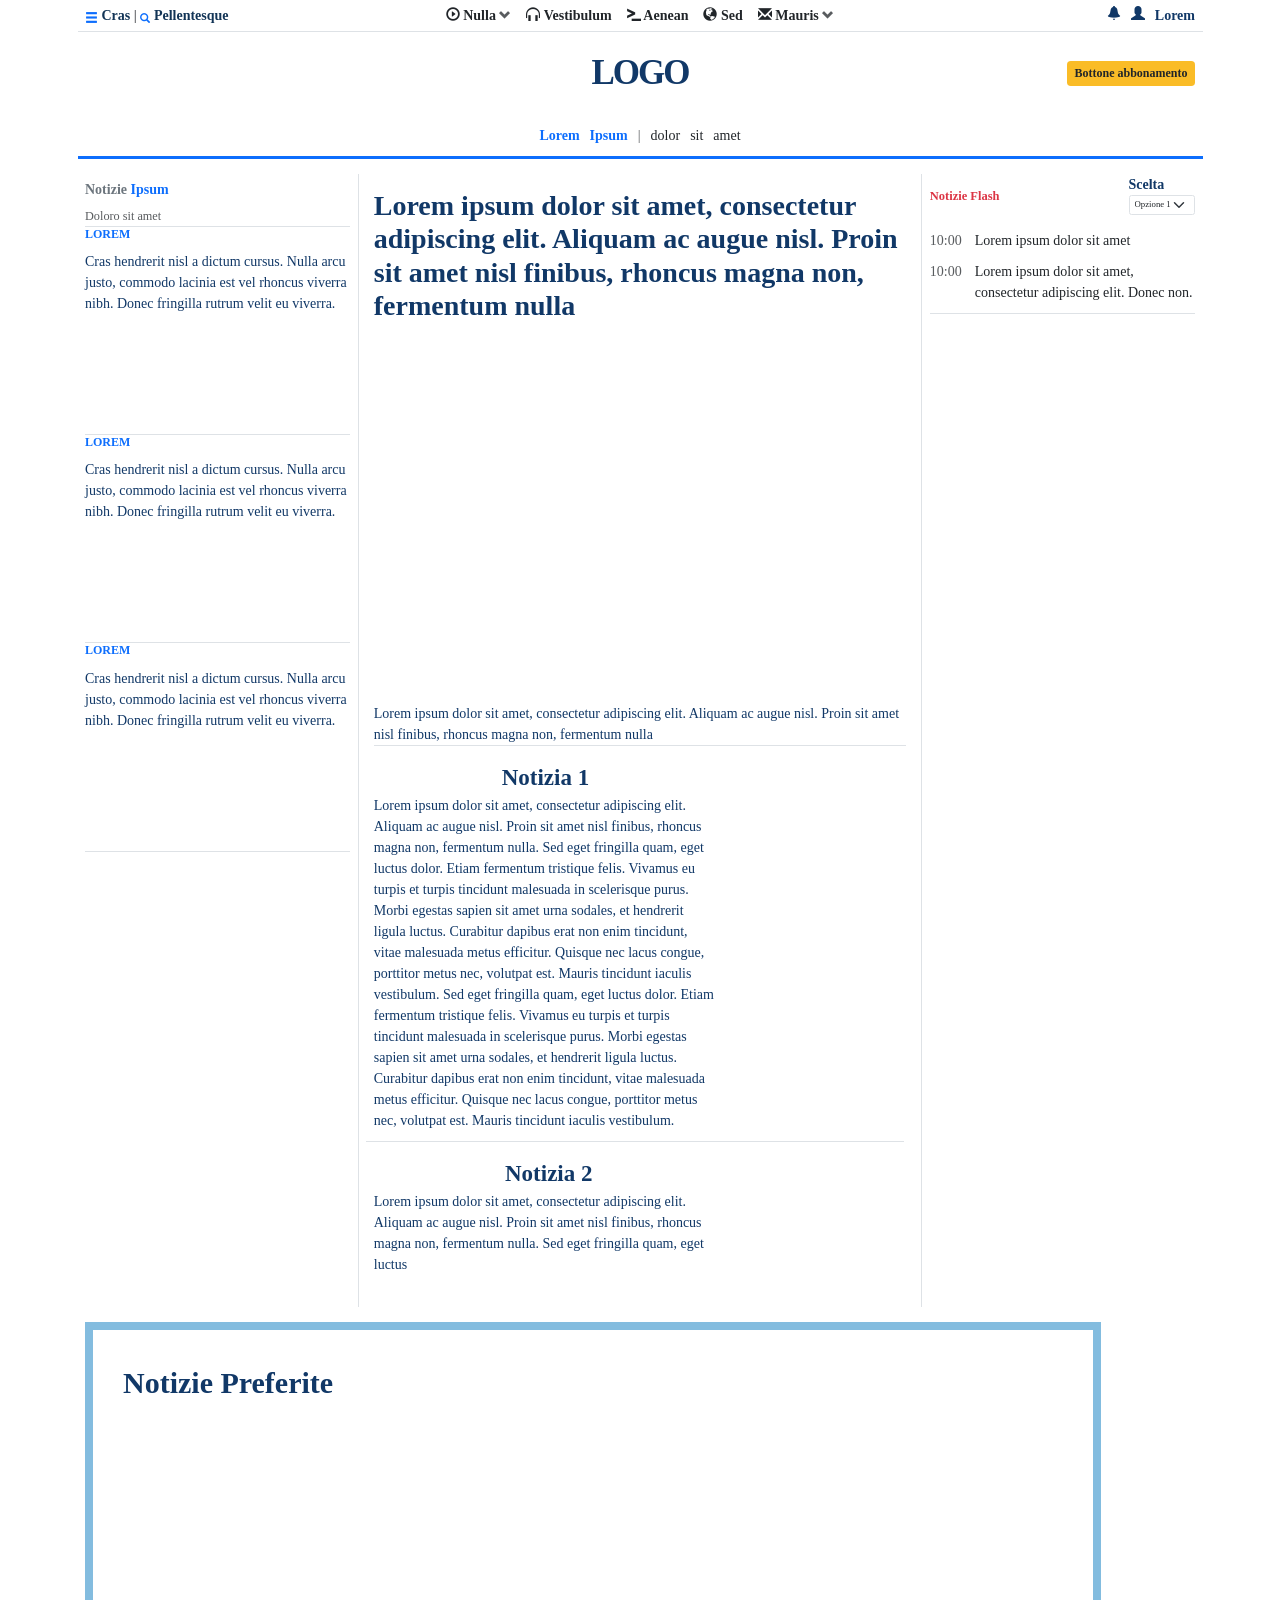
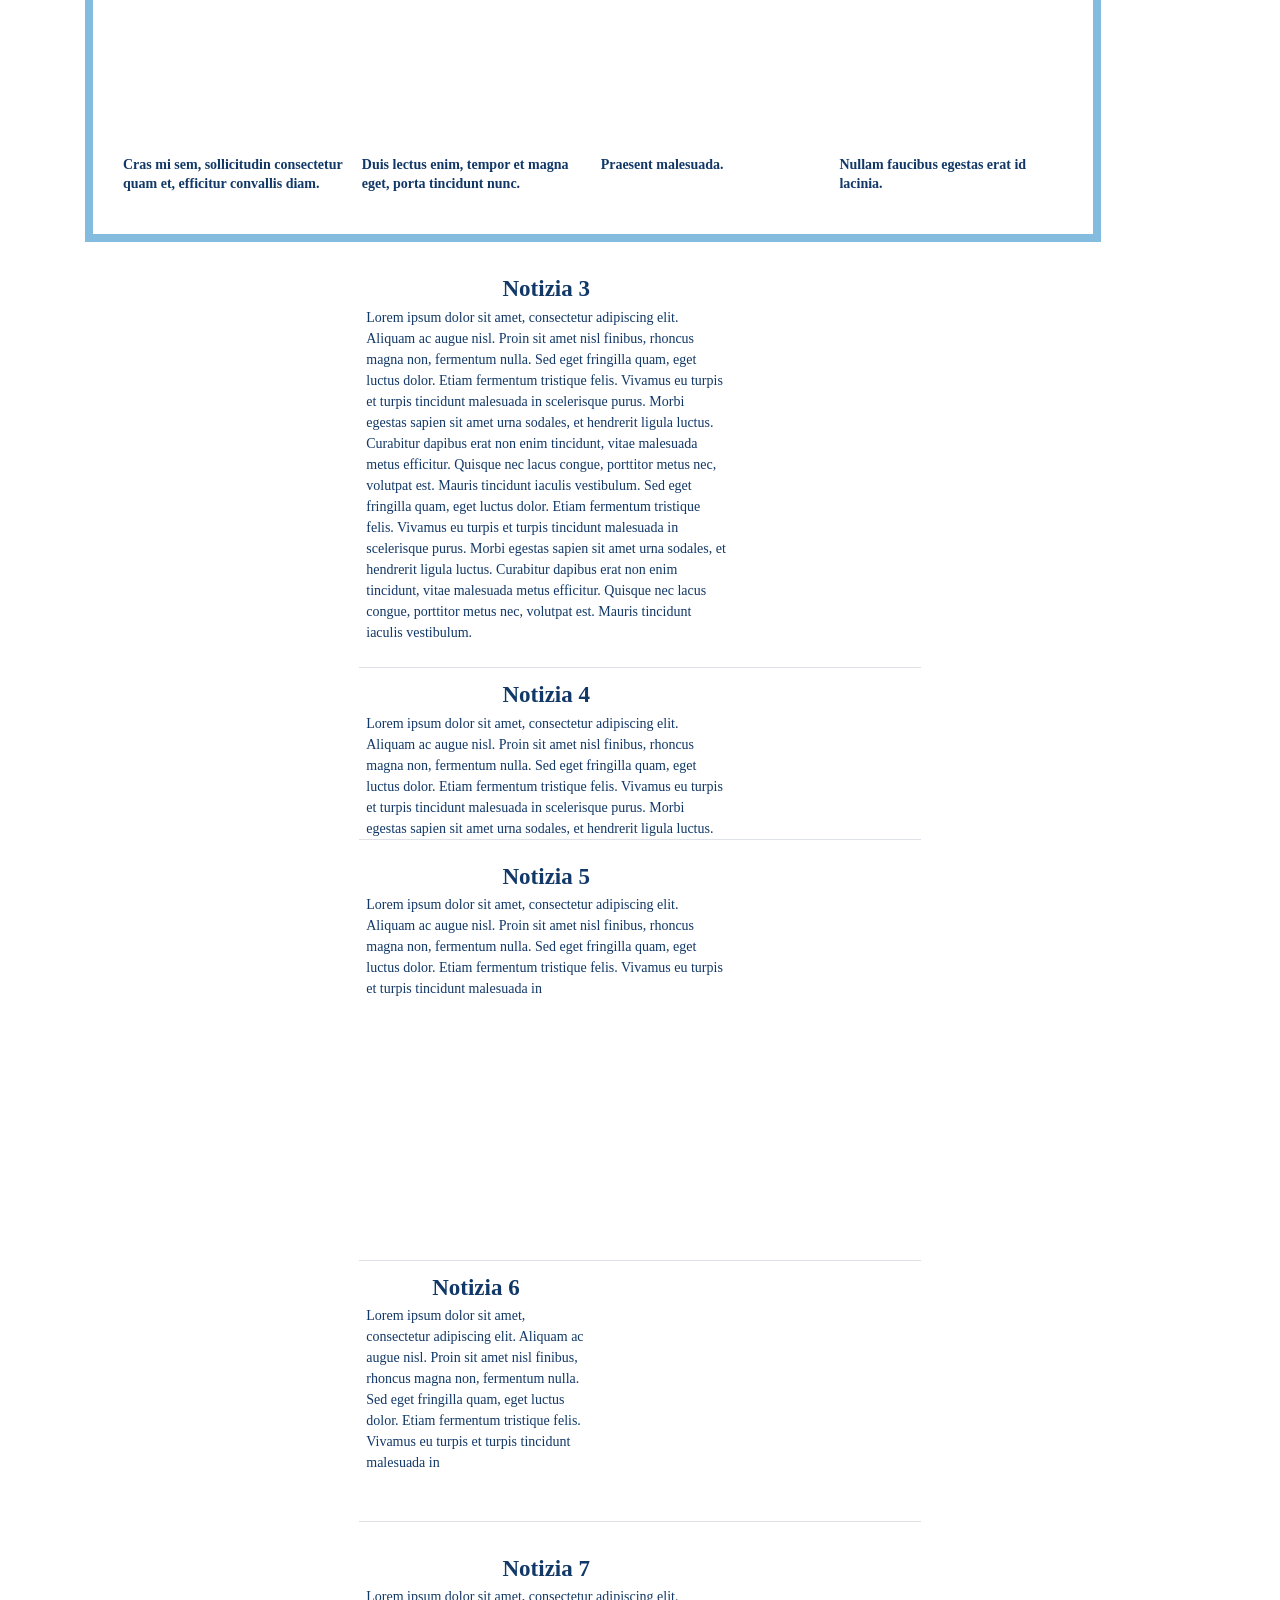
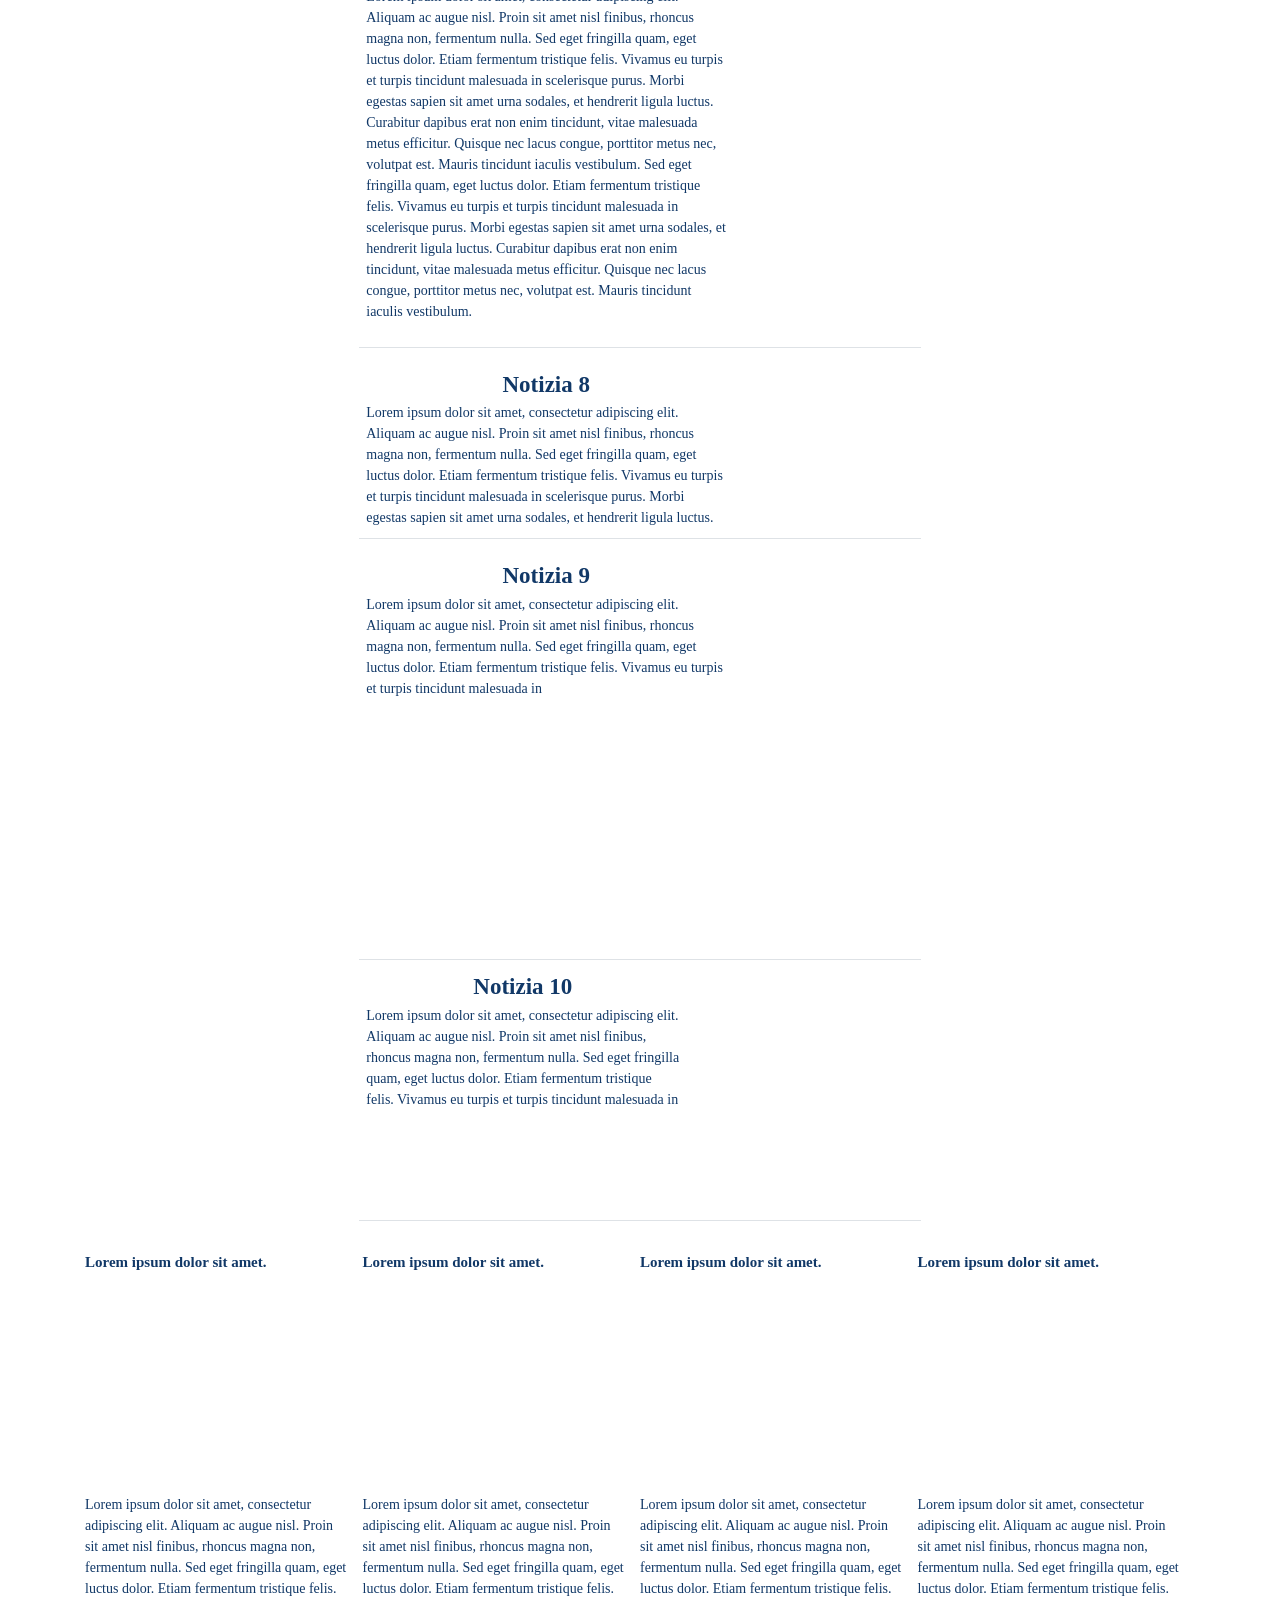
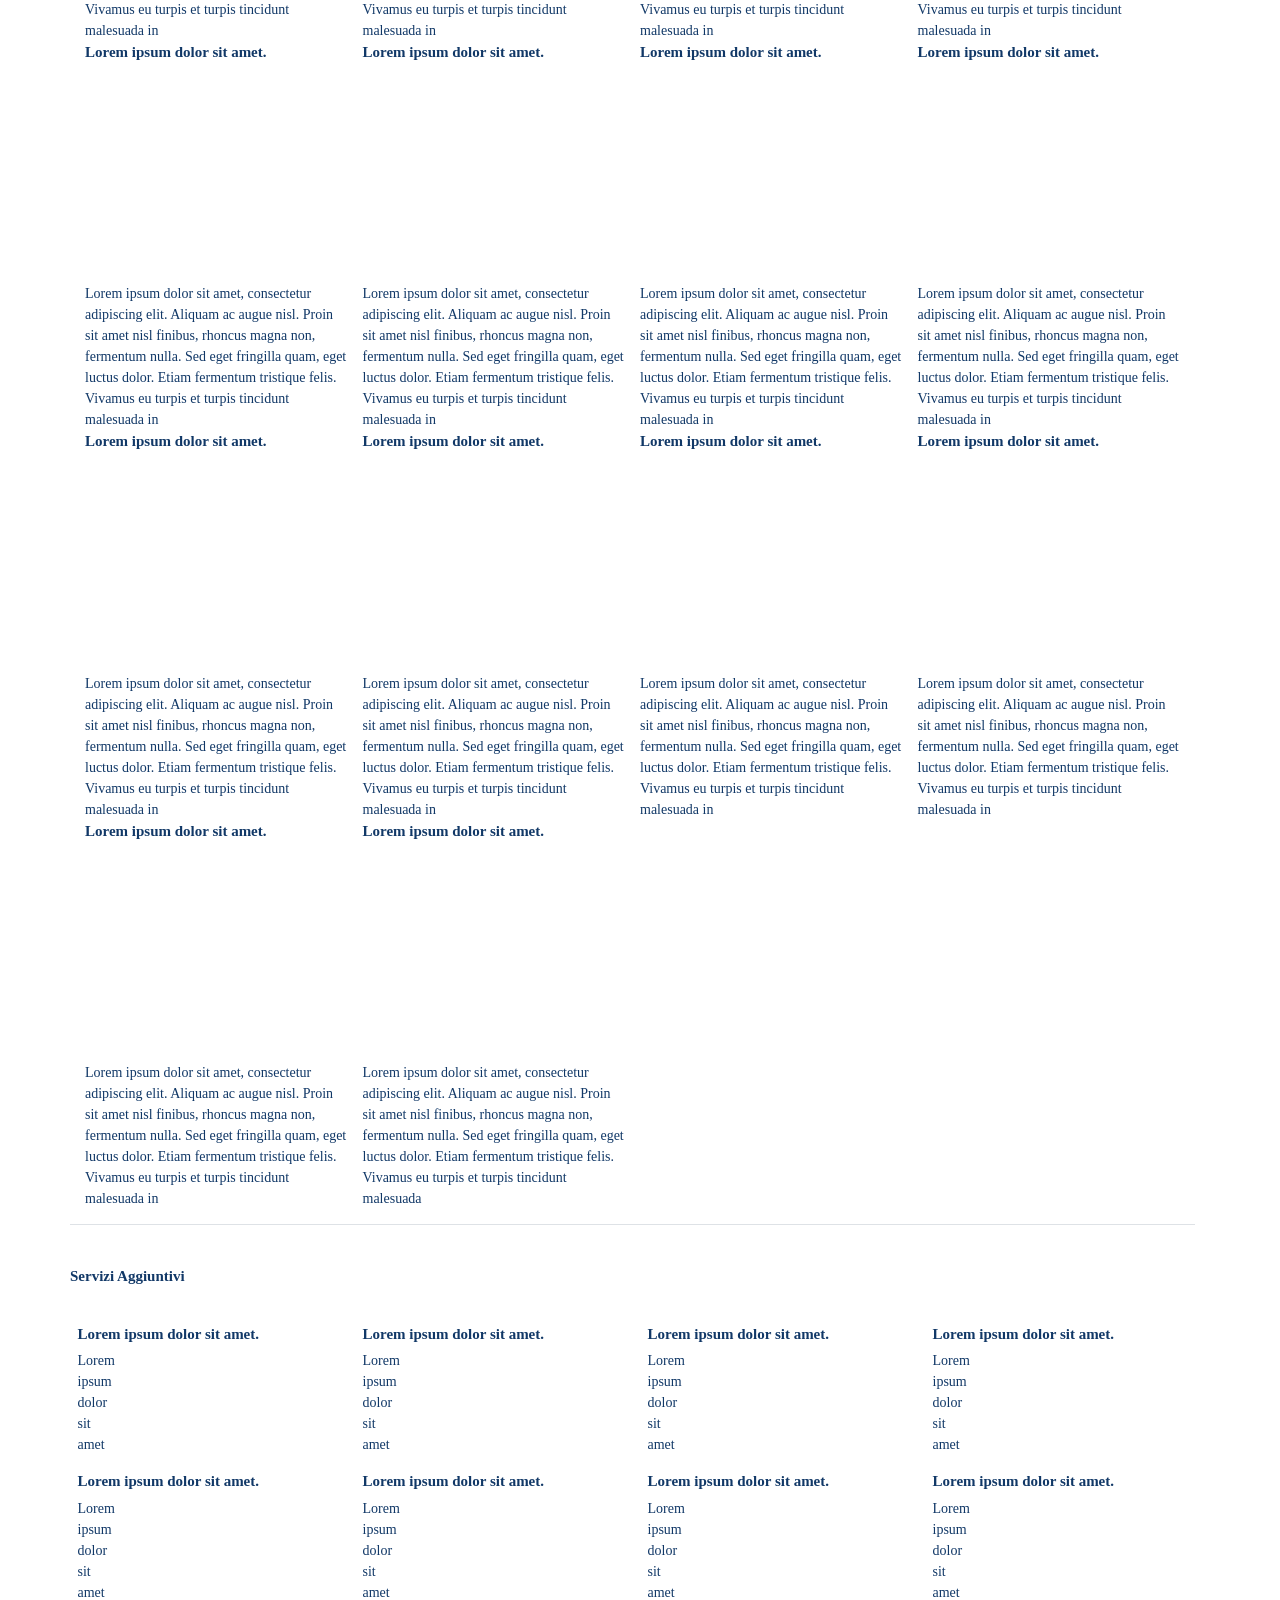
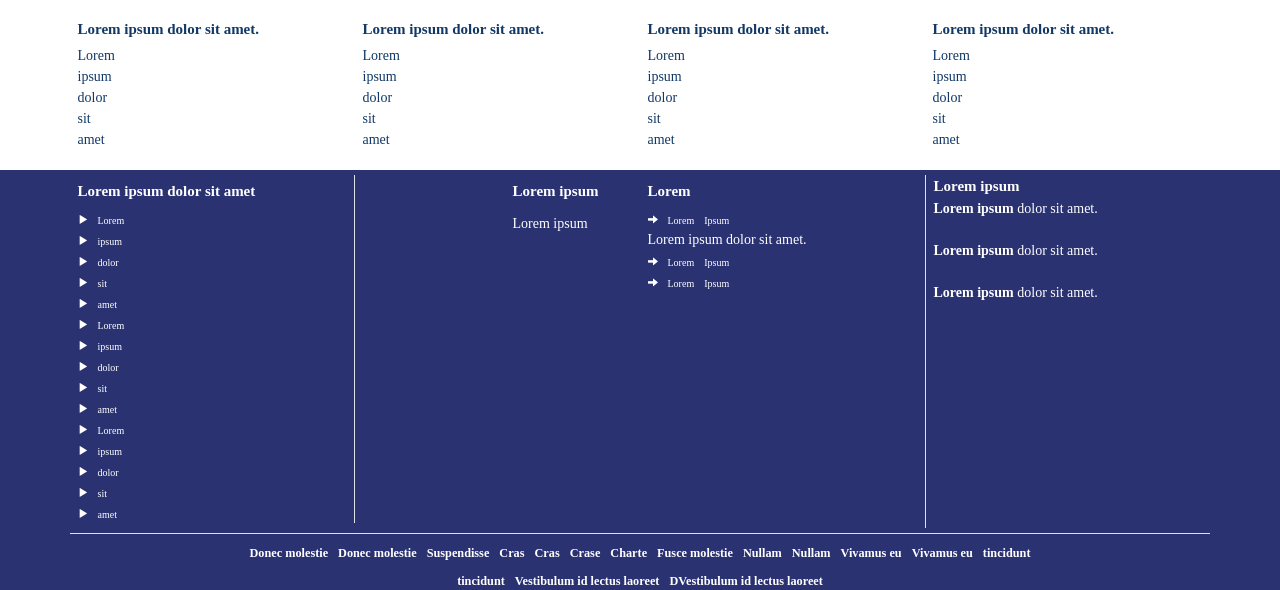
<file: index.html>
<!DOCTYPE html>
<html lang="en">

<head>
    <meta charset="utf-8">
    <meta name="viewport" content="width=device-width, initial-scale=1">
    <title>Header stile Figaro</title>

    <!-- Bootstrap 3  (include utility e Glyphicons) -->
    <link rel="stylesheet" href="css/bootstrap.css">
    <!-- Bootstrap 5 (sovrascrivi bootstrap 3, lasciato soprattutto per le glyphicons) + CSS mio -->
    <link href="https://cdn.jsdelivr.net/npm/bootstrap@5.3.2/dist/css/bootstrap.min.css" rel="stylesheet">
    <link rel="stylesheet" href="css/style.css">

</head>

<body>
    <div class="container">


        <div id="top-menu" class="container-fluid border-bottom py-2 bg-white">
            <div class="row align-items-center">
                <div class="col-12 col-md-3 nav-item-text">
                    <span class="text-decoration-none nav-link-custom">
                        <!-- text-decoration-none: rimuove sottolineatura link -->
                        <i class="glyphicon glyphicon-menu-hamburger fs-5 text-primary align-middle"></i>
                        <!-- fs-5: dimensione icona
                     text-primary: colore principale -->
                        Cras
                    </span>

                    <span class="text-muted">|</span>
                    <!-- text-muted: colore grigio -->

                    <a href="#" class="text-decoration-none nav-link-custom">
                        <i class="glyphicon glyphicon-search fs-6 text-primary align-middle"></i>
                        Pellentesque
                    </a>
                </div>
                <!-- parte centrale del menù -->
                <div class="col-md-6 d-none d-md-flex justify-content-center gap-4 nav-item-text">
                    <!-- col-md-6: metà larghezza da tablet in su
                 d-none: nascosto su mobile
                 d-md-flex: visibile come flex
                 gap-4: spaziatura tra elementi -->

                    <a href="#" class="text-decoration-none text-dark">
                        <i class="glyphicon glyphicon-play-circle"></i>
                        Nulla
                        <i class="glyphicon glyphicon-chevron-down small text-muted"></i>
                    </a>

                    <a href="#" class="text-decoration-none text-dark">
                        <i class="glyphicon glyphicon-headphones"></i>
                        Vestibulum
                    </a>

                    <a href="#" class="text-decoration-none text-dark">
                        <i class="glyphicon glyphicon-console"></i>
                        Aenean
                    </a>

                    <a href="#" class="text-decoration-none text-dark">
                        <i class="glyphicon glyphicon-globe"></i>
                        Sed
                    </a>

                    <a href="#" class="text-decoration-none text-dark">
                        <i class="glyphicon glyphicon-envelope"></i>
                        Mauris
                        <i class="glyphicon glyphicon-chevron-down small text-muted"></i>
                    </a>
                </div>
                <!-- parte destra del menù -->
                <div class="col-12 col-md-3 d-flex justify-content-end gap-3 nav-item-text ">
                    <!-- gap-3: spazio tra elementi -->
                    <i class="glyphicon glyphicon-bell"></i>
                    <i class="glyphicon glyphicon-user"></i>
                    Lorem
                </div>
            </div>
        </div>
        <!-- qui c'è il titolo del giornale-->
        <div class="container-fluid py-4">
            <!-- container-fluid: larghezza piena
         py-4: padding verticale -->
            <div class="row align-items-center">
                <!-- allineamento verticale -->
                <div class="col-md-3 d-none d-md-block"></div>
                <!-- spazio vuoto per centrare il logo su desktop, d-md-block: visibile da tablet -->

                <div class="col-12 col-md-6 text-center figaro-logo">
                    LOGO
                </div>
                <div class="col-12 col-md-3 text-center text-md-end ">
                    <button class="btn btn-subscribe text-start">
                        <span class="d-block fw-bold text-dark">
                            Bottone abbonamento
                        </span>
                    </button>
                </div>
            </div>
        </div>
        <!--scritte sotto il titolo-->
        <div class="container-fluid border-bottom border-3 border-primary py-3 text-center">
            <!-- container-fluid: larghezza piena, border-3: spessore bordo,border-primary: colore bordo-->
            <div class="d-flex flex-wrap justify-content-center gap-3 bottom-nav-container">
                <!-- flex-wrap: permette di andare a capo, gap-3: spaziatura -->
                <a href="#" class="text-decoration-none fw-bold text-primary">Lorem</a>
                <a href="#" class="text-decoration-none fw-bold text-primary">Ipsum</a>
                <span class="text-muted">|</span>
                <a href="#" class="text-decoration-none text-dark">dolor</a>
                <a href="#" class="text-decoration-none text-dark">sit</a>
                <a href="#" class="text-decoration-none text-dark">amet</a>
            </div>
        </div>

        <div class="container my-4">
            <!-- container: centra il contenuto e imposta larghezza responsive | my-4: margine verticale (top/bottom) -->
            <div class="row">
                <div class="col-12 col-lg-6 order-1 order-lg-2 p-4">
                    <div class="articolo-centrale border-bottom ">
                        <h2 class="article-title">
                            Lorem ipsum dolor sit amet, consectetur adipiscing elit. Aliquam ac augue nisl. Proin sit
                            amet nisl finibus, rhoncus magna non, fermentum nulla
                        </h2>
                        <div class="image-placeholder-main my-4 placeholder-800x350">
                            <!-- bg-secondary: sfondo grigio -->
                        </div>
                        <span class="descrizione-main">
                            Lorem ipsum dolor sit amet, consectetur adipiscing elit. Aliquam ac augue nisl. Proin sit
                            amet nisl finibus, rhoncus magna non, fermentum nulla
                        </span>
                    </div>
                    <div class="articolo-centrale-2 border-bottom row my-4 me-1">
                        <div class="container-text col-12 col-md-8">

                            <div class="article-title-smaller">
                                Notizia 1
                            </div>
                            <div class="descrizione-secondaria">
                                Lorem ipsum dolor sit amet, consectetur adipiscing elit. Aliquam ac augue nisl. Proin
                                sit
                                amet nisl finibus, rhoncus magna non, fermentum nulla. Sed eget fringilla quam, eget
                                luctus
                                dolor. Etiam fermentum tristique felis. Vivamus eu turpis et turpis tincidunt malesuada
                                in
                                scelerisque purus. Morbi egestas sapien sit amet urna sodales, et hendrerit ligula
                                luctus.
                                Curabitur dapibus erat non enim tincidunt, vitae malesuada metus efficitur. Quisque nec
                                lacus congue, porttitor metus nec, volutpat est. Mauris tincidunt iaculis vestibulum.
                                Sed eget fringilla quam, eget luctus dolor. Etiam fermentum tristique felis. Vivamus eu
                                turpis et turpis tincidunt malesuada in scelerisque purus. Morbi egestas sapien sit amet
                                urna sodales, et hendrerit ligula luctus. Curabitur dapibus erat non enim tincidunt,
                                vitae
                                malesuada metus efficitur. Quisque nec lacus congue, porttitor metus nec, volutpat est.
                                Mauris tincidunt iaculis vestibulum.

                            </div>
                        </div>

                        <div class="image-placeholder-main col-12 col-md-4 my-4 placeholder-200x350">
                            <!-- bg-secondary: sfondo grigio -->
                        </div>
                    </div>
                    <div class="articolo-centrale  my-4 row">
                        <div class="container-text col-12 col-md-8 col-lg-8">

                            <div class="article-title-smaller">
                                Notizia 2
                            </div>
                            <div class="descrizione-secondaria">
                                Lorem ipsum dolor sit amet, consectetur adipiscing elit. Aliquam ac augue nisl. Proin
                                sit
                                amet nisl finibus, rhoncus magna non, fermentum nulla. Sed eget fringilla quam, eget
                                luctus

                            </div>
                        </div>


                        <div class="image-placeholder-sub my-3 col-12 col-md-4 col-lg-4 placeholder-400x100">
                        </div>

                    </div>
                </div>

                <div class="col-12 col-lg-3 border-lg-end col-md-12 order-2 order-lg-1 articolo-sinistra">
                    <!-- order: serve per ordinarli -->
                    <div class="card-body d-flex align-items-center justify-content-between border-bottom">
                        <div>
                            <span class="fw-bold d-block text-secondary my-2">

                                Notizie <span class="text-primary">Ipsum</span>
                            </span>
                            <span class="text-muted small">
                                Doloro sit amet
                            </span>
                        </div>
                    </div>
                    <div class="immagine_1 border-bottom">
                        <h6 class="section-title">Lorem</h6>
                        <div class="descrizione-secondaria">Cras hendrerit nisl a dictum cursus. Nulla arcu justo,
                            commodo
                            lacinia est vel rhoncus viverra nibh. Donec fringilla rutrum velit eu viverra.
                        </div>
                        <div class="image-placeholder-sub my-3 placeholder-260x100 align-items-center ">
                            <!-- + image-placeholder-sub (dimensione definita in css) -->
                        </div>
                    </div>
                    <div class="immagine_2 border-bottom">
                        <h6 class="section-title">Lorem</h6>
                        <div class="descrizione-secondaria">Cras hendrerit nisl a dictum cursus. Nulla arcu justo,
                            commodo
                            lacinia est vel rhoncus viverra nibh. Donec fringilla rutrum velit eu viverra.
                        </div>
                        <div class=" image-placeholder-sub my-3 placeholder-260x100">
                        </div>
                    </div>
                    <div class="immagine_3 border-bottom">
                        <h6 class="section-title">Lorem</h6>
                        <div>
                            <div class="descrizione-secondaria">Cras hendrerit nisl a dictum cursus. Nulla arcu justo,
                                commodo
                                lacinia est vel rhoncus viverra nibh. Donec fringilla rutrum velit eu viverra.
                            </div>
                            <div class=" image-placeholder-sub my-3 placeholder-260x100">
                            </div>
                        </div>
                    </div>
                </div>

                <div class="col-12 col-lg-3 order-3 order-lg-3 border-start articolo-destra">
                    <div class="d-flex justify-content-between align-items-center mb-3">
                        <h5 class="flash-title">Notizie Flash</h5>
                        <label for="form">Scelta
                            <select id="form" class="form-select form-select-sm w-auto"> <!--Qui il form-->
                                <option>Opzione 1</option>
                                <option>Opzione 2</option>
                                <option>Opzione 3</option>
                            </select>
                        </label>
                    </div>





                    <div class="flash-feed-container border-bottom"> <!--Notizie flash del giornale-->
                        <div class="d-flex mb-3">
                            <span class="text-muted me-2 flash-time">
                                10:00
                            </span>
                            <a class="text-decoration-none text-dark">
                                <!-- text-decoration-none: rimuove sottolineatura
                             text-dark: colore scuro -->
                                Lorem ipsum dolor sit amet
                            </a>
                        </div>

                        <div class="d-flex mb-3">
                            <span class="text-muted me-2 flash-time">10:00</span>
                            <a class="text-decoration-none text-dark">
                                Lorem ipsum dolor sit amet, consectetur adipiscing elit. Donec non.
                            </a>
                        </div>

                    </div>

                </div>

            </div>
        </div>

        <div class="container my-3">
            <div class="row">
                <div class="col-12 col-md-11">
                    <div class="abbonati-box p-4 p-md-5 bg-white">
                        <span class="fw-bold mb-4">
                            Notizie Preferite
                        </span>

                        <div class="row row-cols-1 row-cols-md-2 row-cols-lg-4 g-4">
                            <div class="col">
                                <div class="image-placeholder-main placeholder-235x350">
                                </div>
                                <p class="fw-semibold">
                                    Cras mi sem, sollicitudin consectetur quam et, efficitur convallis diam.
                                </p>
                            </div>

                            <div class="col">
                                <div class=" image-placeholder-main placeholder-235x350">
                                </div>
                                <p class="fw-semibold">
                                    Duis lectus enim, tempor et magna eget, porta tincidunt nunc.
                                </p>
                            </div>

                            <div class="col">
                                <div class=" image-placeholder-main placeholder-235x350">
                                </div>
                                <p class="fw-semibold">
                                    Praesent malesuada.
                                </p>
                            </div>

                            <div class="col">
                                <div class=" image-placeholder-main placeholder-235x350">
                                </div>
                                <p class="fw-semibold">
                                    Nullam faucibus egestas erat id lacinia.
                                </p>
                            </div>

                        </div>
                    </div>

                </div>
            </div>
        </div>
        <div class="container my-4">
            <!-- container: centra il contenuto e imposta larghezza responsive | my-4: margine verticale (top/bottom) -->

            <div class="row g-4"> <!-- row: riga del grid system | g-4: gap (spaziatura) tra colonne -->
                <div class="col-12 col-md-3"></div>

                <div class="col-12 col-lg-6 order-1 order-lg-2">
                    <!-- col-12: occupa tutta la larghezza su schermi piccoli
                 col-lg-6: metà larghezza su schermi grandi
                 order-1: ordine su mobile
                 order-lg-2: cambia ordine su schermi grandi -->


                    <div class="articolo-centrale-2 border-bottom row">
                        <div class="container-text col-12 col-md-8 my-4">

                            <div class="article-title-smaller">
                                Notizia 3
                            </div>
                            <div class="descrizione-secondaria">
                                Lorem ipsum dolor sit amet, consectetur adipiscing elit. Aliquam ac augue nisl. Proin
                                sit
                                amet nisl finibus, rhoncus magna non, fermentum nulla. Sed eget fringilla quam, eget
                                luctus
                                dolor. Etiam fermentum tristique felis. Vivamus eu turpis et turpis tincidunt malesuada
                                in
                                scelerisque purus. Morbi egestas sapien sit amet urna sodales, et hendrerit ligula
                                luctus.
                                Curabitur dapibus erat non enim tincidunt, vitae malesuada metus efficitur. Quisque nec
                                lacus congue, porttitor metus nec, volutpat est. Mauris tincidunt iaculis vestibulum.
                                Sed eget fringilla quam, eget luctus dolor. Etiam fermentum tristique felis. Vivamus eu
                                turpis et turpis tincidunt malesuada in scelerisque purus. Morbi egestas sapien sit amet
                                urna sodales, et hendrerit ligula luctus. Curabitur dapibus erat non enim tincidunt,
                                vitae
                                malesuada metus efficitur. Quisque nec lacus congue, porttitor metus nec, volutpat est.
                                Mauris tincidunt iaculis vestibulum.

                            </div>

                        </div>
                        <div class="image-placeholder-main my-5 col-12 col-md-4 placeholder-200x350">
                        </div>
                    </div>
                    <div class="articolo-centrale-2 my-3 border-bottom row">
                        <div class="container-text col-12 col-md-8">

                            <div class="article-title-smaller">
                                Notizia 4
                            </div>
                            <div class="descrizione-secondaria">
                                Lorem ipsum dolor sit amet, consectetur adipiscing elit. Aliquam ac augue nisl. Proin
                                sit
                                amet nisl finibus, rhoncus magna non, fermentum nulla. Sed eget fringilla quam, eget
                                luctus
                                dolor. Etiam fermentum tristique felis. Vivamus eu turpis et turpis tincidunt malesuada
                                in
                                scelerisque purus. Morbi egestas sapien sit amet urna sodales, et hendrerit ligula
                                luctus.


                            </div>

                        </div>
                        <div class=" image-placeholder-sub my-3 col-12 col-md-4 placeholder-400x100">
                        </div>
                    </div>
                    <div class="articolo-centrale-2 border-bottom row">
                        <div class="container-text col-12 col-md-8 my-3">

                            <div class="article-title-smaller">
                                Notizia 5
                            </div>
                            <div class="descrizione-secondaria">
                                Lorem ipsum dolor sit amet, consectetur adipiscing elit. Aliquam ac augue nisl. Proin
                                sit
                                amet nisl finibus, rhoncus magna non, fermentum nulla. Sed eget fringilla quam, eget
                                luctus
                                dolor. Etiam fermentum tristique felis. Vivamus eu turpis et turpis tincidunt malesuada
                                in

                            </div>

                        </div>
                        <div class="image-placeholder-main my-5 col-12 col-md-4 placeholder-200x350">
                        </div>
                    </div>
                    <div class="articolo-centrale-2 border-bottom row">
                        <div class="container-text col-12 col-md-7 col-lg-5 my-3">

                            <div class="article-title-smaller">
                                Notizia 6
                            </div>
                            <div class="descrizione-secondaria">
                                Lorem ipsum dolor sit amet, consectetur adipiscing elit. Aliquam ac augue nisl. Proin
                                sit
                                amet nisl finibus, rhoncus magna non, fermentum nulla. Sed eget fringilla quam, eget
                                luctus
                                dolor. Etiam fermentum tristique felis. Vivamus eu turpis et turpis tincidunt malesuada
                                in

                            </div>

                        </div>
                        <div class="image-placeholder-mid my-5 col-12 col-md-5 col-lg-7 placeholder-355x195">
                        </div>
                    </div>
                </div>
            </div>
        </div>
        <div class="container my-4">
            <!-- container: centra il contenuto e imposta larghezza responsive | my-4: margine verticale (top/bottom) -->

            <div class="row g-4"> <!-- row: riga del grid system | g-4: gap (spaziatura) tra colonne -->
                <div class="col-12 col-md-3"></div>

                <div class="col-12 col-lg-6 order-1 order-lg-2">
                    <!-- col-12: occupa tutta la larghezza su schermi piccoli
                 col-lg-6: metà larghezza su schermi grandi
                 order-1: ordine su mobile
                 order-lg-2: cambia ordine su schermi grandi -->


                    <div class="articolo-centrale-2 border-bottom row">
                        <div class="container-text col-12 col-md-8 my-4">

                            <div class="article-title-smaller">
                                Notizia 7
                            </div>
                            <div class="descrizione-secondaria">
                                Lorem ipsum dolor sit amet, consectetur adipiscing elit. Aliquam ac augue nisl. Proin
                                sit
                                amet nisl finibus, rhoncus magna non, fermentum nulla. Sed eget fringilla quam, eget
                                luctus
                                dolor. Etiam fermentum tristique felis. Vivamus eu turpis et turpis tincidunt malesuada
                                in
                                scelerisque purus. Morbi egestas sapien sit amet urna sodales, et hendrerit ligula
                                luctus.
                                Curabitur dapibus erat non enim tincidunt, vitae malesuada metus efficitur. Quisque nec
                                lacus congue, porttitor metus nec, volutpat est. Mauris tincidunt iaculis vestibulum.
                                Sed eget fringilla quam, eget luctus dolor. Etiam fermentum tristique felis. Vivamus eu
                                turpis et turpis tincidunt malesuada in scelerisque purus. Morbi egestas sapien sit amet
                                urna sodales, et hendrerit ligula luctus. Curabitur dapibus erat non enim tincidunt,
                                vitae
                                malesuada metus efficitur. Quisque nec lacus congue, porttitor metus nec, volutpat est.
                                Mauris tincidunt iaculis vestibulum.

                            </div>

                        </div>
                        <div class=" image-placeholder-main my-5 col-12 col-md-4 placeholder-200x350">
                        </div>
                    </div>
                    <div class="articolo-centrale-2 my-3 border-bottom row ">
                        <div class="container-text col-12 col-md-8 my-3">

                            <div class="article-title-smaller">
                                Notizia 8
                            </div>
                            <div class="descrizione-secondaria">
                                Lorem ipsum dolor sit amet, consectetur adipiscing elit. Aliquam ac augue nisl. Proin
                                sit
                                amet nisl finibus, rhoncus magna non, fermentum nulla. Sed eget fringilla quam, eget
                                luctus
                                dolor. Etiam fermentum tristique felis. Vivamus eu turpis et turpis tincidunt malesuada
                                in
                                scelerisque purus. Morbi egestas sapien sit amet urna sodales, et hendrerit ligula
                                luctus.


                            </div>

                        </div>
                        <div class=" image-placeholder-sub my-3 col-12 col-md-4 placeholder-400x100">
                        </div>
                    </div>
                    <div class="articolo-centrale-2 border-bottom row">
                        <div class="container-text col-12 col-md-8 my-3">

                            <div class="article-title-smaller">
                                Notizia 9
                            </div>
                            <div class="descrizione-secondaria">
                                Lorem ipsum dolor sit amet, consectetur adipiscing elit. Aliquam ac augue nisl. Proin
                                sit
                                amet nisl finibus, rhoncus magna non, fermentum nulla. Sed eget fringilla quam, eget
                                luctus
                                dolor. Etiam fermentum tristique felis. Vivamus eu turpis et turpis tincidunt malesuada
                                in

                            </div>

                        </div>
                        <div class=" image-placeholder-main my-5 col-12 col-md-4 placeholder-200x350">
                        </div>
                    </div>
                    <div class="articolo-centrale-2 border-bottom row">
                        <div class="container-text col-12 col-md-7 col-lg-7 my-3">

                            <div class="article-title-smaller">
                                Notizia 10
                            </div>
                            <div class="descrizione-secondaria">
                                Lorem ipsum dolor sit amet, consectetur adipiscing elit. Aliquam ac augue nisl. Proin
                                sit
                                amet nisl finibus, rhoncus magna non, fermentum nulla. Sed eget fringilla quam, eget
                                luctus
                                dolor. Etiam fermentum tristique felis. Vivamus eu turpis et turpis tincidunt malesuada
                                in

                            </div>

                        </div>
                        <div class="image-placeholder-mid my-5 col-12 col-md-5 col-lg-5 placeholder-355x195">
                        </div>
                    </div>
                </div>
            </div>
        </div>
        <div class="container py-4 border-bottom row"> <!--per i cosi finali di pagina tipo i footer-->

            <div class="col-12 col-md-4 col-lg-3">
                <div class="text-right-under">
                    Lorem ipsum dolor sit amet.
                </div>
                <div class="image-placeholder-mid my-3  placeholder-355x195">
                </div>
                <div class="descrizione-secondaria">
                    Lorem ipsum dolor sit amet, consectetur adipiscing elit. Aliquam ac augue nisl. Proin
                    sit
                    amet nisl finibus, rhoncus magna non, fermentum nulla. Sed eget fringilla quam, eget
                    luctus
                    dolor. Etiam fermentum tristique felis. Vivamus eu turpis et turpis tincidunt malesuada
                    in

                </div>

            </div>
            <div class="col-12 col-md-4 col-lg-3">
                <div class="text-right-under">
                    Lorem ipsum dolor sit amet.
                </div>
                <div class="image-placeholder-mid my-3  placeholder-355x195">
                </div>
                <div class="descrizione-secondaria">
                    Lorem ipsum dolor sit amet, consectetur adipiscing elit. Aliquam ac augue nisl. Proin
                    sit
                    amet nisl finibus, rhoncus magna non, fermentum nulla. Sed eget fringilla quam, eget
                    luctus
                    dolor. Etiam fermentum tristique felis. Vivamus eu turpis et turpis tincidunt malesuada
                    in

                </div>

            </div>
            <div class="col-12 col-md-4 col-lg-3">
                <div class="text-right-under">
                    Lorem ipsum dolor sit amet.
                </div>
                <div class="image-placeholder-mid my-3  placeholder-355x195">
                </div>
                <div class="descrizione-secondaria">
                    Lorem ipsum dolor sit amet, consectetur adipiscing elit. Aliquam ac augue nisl. Proin
                    sit
                    amet nisl finibus, rhoncus magna non, fermentum nulla. Sed eget fringilla quam, eget
                    luctus
                    dolor. Etiam fermentum tristique felis. Vivamus eu turpis et turpis tincidunt malesuada
                    in

                </div>

            </div>
            <div class="col-12 col-md-4 col-lg-3">
                <div class="text-right-under">
                    Lorem ipsum dolor sit amet.
                </div>
                <div class="image-placeholder-mid my-3 mx-auto placeholder-355x195">
                </div>
                <div class="descrizione-secondaria">
                    Lorem ipsum dolor sit amet, consectetur adipiscing elit. Aliquam ac augue nisl. Proin
                    sit
                    amet nisl finibus, rhoncus magna non, fermentum nulla. Sed eget fringilla quam, eget
                    luctus
                    dolor. Etiam fermentum tristique felis. Vivamus eu turpis et turpis tincidunt malesuada
                    in

                </div>

            </div>




            <div class="col-12 col-md-4 col-lg-3">
                <div class="text-right-under">
                    Lorem ipsum dolor sit amet.
                </div>
                <div class="image-placeholder-mid my-3  placeholder-355x195">
                </div>
                <div class="descrizione-secondaria">
                    Lorem ipsum dolor sit amet, consectetur adipiscing elit. Aliquam ac augue nisl. Proin
                    sit
                    amet nisl finibus, rhoncus magna non, fermentum nulla. Sed eget fringilla quam, eget
                    luctus
                    dolor. Etiam fermentum tristique felis. Vivamus eu turpis et turpis tincidunt malesuada
                    in

                </div>

            </div>
            <div class="col-12 col-md-4 col-lg-3">
                <div class="text-right-under">
                    Lorem ipsum dolor sit amet.
                </div>
                <div class="image-placeholder-mid my-3  placeholder-355x195">
                </div>
                <div class="descrizione-secondaria">
                    Lorem ipsum dolor sit amet, consectetur adipiscing elit. Aliquam ac augue nisl. Proin
                    sit
                    amet nisl finibus, rhoncus magna non, fermentum nulla. Sed eget fringilla quam, eget
                    luctus
                    dolor. Etiam fermentum tristique felis. Vivamus eu turpis et turpis tincidunt malesuada
                    in

                </div>

            </div>
            <div class="col-12 col-md-4 col-lg-3">
                <div class="text-right-under">
                    Lorem ipsum dolor sit amet.
                </div>

                <div class="image-placeholder-mid my-3  placeholder-355x195">
                </div>
                <div class="descrizione-secondaria">
                    Lorem ipsum dolor sit amet, consectetur adipiscing elit. Aliquam ac augue nisl. Proin
                    sit
                    amet nisl finibus, rhoncus magna non, fermentum nulla. Sed eget fringilla quam, eget
                    luctus
                    dolor. Etiam fermentum tristique felis. Vivamus eu turpis et turpis tincidunt malesuada
                    in

                </div>

            </div>
            <div class="col-12 col-md-4 col-lg-3">
                <div class="text-right-under">
                    Lorem ipsum dolor sit amet.
                </div>
                <div class="image-placeholder-mid my-3 mx-auto placeholder-355x195">
                </div>
                <div class="descrizione-secondaria">
                    Lorem ipsum dolor sit amet, consectetur adipiscing elit. Aliquam ac augue nisl. Proin
                    sit
                    amet nisl finibus, rhoncus magna non, fermentum nulla. Sed eget fringilla quam, eget
                    luctus
                    dolor. Etiam fermentum tristique felis. Vivamus eu turpis et turpis tincidunt malesuada
                    in

                </div>

            </div>




            <div class="col-12 col-md-4 col-lg-3">
                <div class="text-right-under">
                    Lorem ipsum dolor sit amet.
                </div>
                <div class="image-placeholder-mid my-3  placeholder-355x195">
                </div>
                <div class="descrizione-secondaria">
                    Lorem ipsum dolor sit amet, consectetur adipiscing elit. Aliquam ac augue nisl. Proin
                    sit
                    amet nisl finibus, rhoncus magna non, fermentum nulla. Sed eget fringilla quam, eget
                    luctus
                    dolor. Etiam fermentum tristique felis. Vivamus eu turpis et turpis tincidunt malesuada
                    in

                </div>

            </div>
            <div class="col-12 col-md-4 col-lg-3">
                <div class="text-right-under">
                    Lorem ipsum dolor sit amet.
                </div>
                <div class="image-placeholder-mid my-3  placeholder-355x195">
                </div>
                <div class="descrizione-secondaria">
                    Lorem ipsum dolor sit amet, consectetur adipiscing elit. Aliquam ac augue nisl. Proin
                    sit
                    amet nisl finibus, rhoncus magna non, fermentum nulla. Sed eget fringilla quam, eget
                    luctus
                    dolor. Etiam fermentum tristique felis. Vivamus eu turpis et turpis tincidunt malesuada
                    in

                </div>

            </div>
            <div class="col-12 col-md-4 col-lg-3">
                <div class="text-right-under">
                    Lorem ipsum dolor sit amet.
                </div>
                <div class="image-placeholder-mid my-3  placeholder-355x195">
                </div>
                <div class="descrizione-secondaria">
                    Lorem ipsum dolor sit amet, consectetur adipiscing elit. Aliquam ac augue nisl. Proin
                    sit
                    amet nisl finibus, rhoncus magna non, fermentum nulla. Sed eget fringilla quam, eget
                    luctus
                    dolor. Etiam fermentum tristique felis. Vivamus eu turpis et turpis tincidunt malesuada
                    in

                </div>

            </div>
            <div class="col-12 col-md-4 col-lg-3">
                <div class="text-right-under">
                    Lorem ipsum dolor sit amet.
                </div>
                <div class="image-placeholder-mid my-3 mx-auto placeholder-355x195">
                </div>
                <div class="descrizione-secondaria">
                    Lorem ipsum dolor sit amet, consectetur adipiscing elit. Aliquam ac augue nisl. Proin
                    sit
                    amet nisl finibus, rhoncus magna non, fermentum nulla. Sed eget fringilla quam, eget
                    luctus
                    dolor. Etiam fermentum tristique felis. Vivamus eu turpis et turpis tincidunt malesuada
                    in

                </div>

            </div>



            <div class="col-12 col-md-4 col-lg-3">
                <div class="text-right-under">
                    Lorem ipsum dolor sit amet.
                </div>
                <div class="image-placeholder-mid my-3  placeholder-355x195">
                </div>
                <div class="descrizione-secondaria">
                    Lorem ipsum dolor sit amet, consectetur adipiscing elit. Aliquam ac augue nisl. Proin
                    sit
                    amet nisl finibus, rhoncus magna non, fermentum nulla. Sed eget fringilla quam, eget
                    luctus
                    dolor. Etiam fermentum tristique felis. Vivamus eu turpis et turpis tincidunt malesuada
                    in

                </div>

            </div>
            <div class="col-12 col-md-4 col-lg-3">
                <div class="text-right-under">
                    Lorem ipsum dolor sit amet.
                </div>
                <div class="image-placeholder-mid my-3  placeholder-355x195">
                </div>
                <div class="descrizione-secondaria">
                    Lorem ipsum dolor sit amet, consectetur adipiscing elit. Aliquam ac augue nisl. Proin
                    sit
                    amet nisl finibus, rhoncus magna non, fermentum nulla. Sed eget fringilla quam, eget
                    luctus
                    dolor. Etiam fermentum tristique felis. Vivamus eu turpis et turpis tincidunt malesuada

                </div>

            </div>



        </div>



    </div>

    <div class="container my-3" id="plus-des-service">
        <div class="text-right-under row my-5"> Servizi Aggiuntivi

        </div>
        <div class="row my-3">
            <div class="col-12 col-md-3">
                <div class="text-right-under my-2">
                    Lorem ipsum dolor sit amet.
                </div>
                <div class="descrizione-secondaria ">
                    Lorem <br>
                    ipsum <br>
                    dolor <br>
                    sit <br>
                    amet

                </div>

            </div>
            <div class="col-12 col-md-3">
                <div class="text-right-under my-2">
                    Lorem ipsum dolor sit amet.
                </div>
                <div class="descrizione-secondaria ">
                    Lorem <br>
                    ipsum <br>
                    dolor <br>
                    sit <br>
                    amet

                </div>

            </div>
            <div class="col-12 col-md-3">
                <div class="text-right-under my-2">
                    Lorem ipsum dolor sit amet.
                </div>
                <div class="descrizione-secondaria ">
                    Lorem <br>
                    ipsum <br>
                    dolor <br>
                    sit <br>
                    amet

                </div>

            </div>
            <div class="col-12 col-md-3">
                <div class="text-right-under my-2">
                    Lorem ipsum dolor sit amet.
                </div>
                <div class="descrizione-secondaria ">
                    Lorem <br>
                    ipsum <br>
                    dolor <br>
                    sit <br>
                    amet

                </div>

            </div>

        </div>
        <div class="row my-3">
            <div class="col-12 col-md-3">
                <div class="text-right-under my-2">
                    Lorem ipsum dolor sit amet.
                </div>
                <div class="descrizione-secondaria ">
                    Lorem <br>
                    ipsum <br>
                    dolor <br>
                    sit <br>
                    amet

                </div>

            </div>
            <div class="col-12 col-md-3">
                <div class="text-right-under my-2">
                    Lorem ipsum dolor sit amet.
                </div>
                <div class="descrizione-secondaria ">
                    Lorem <br>
                    ipsum <br>
                    dolor <br>
                    sit <br>
                    amet

                </div>

            </div>
            <div class="col-12 col-md-3">
                <div class="text-right-under my-2">
                    Lorem ipsum dolor sit amet.
                </div>
                <div class="descrizione-secondaria ">
                    Lorem <br>
                    ipsum <br>
                    dolor <br>
                    sit <br>
                    amet

                </div>

            </div>
            <div class="col-12 col-md-3">
                <div class="text-right-under my-2">
                    Lorem ipsum dolor sit amet.
                </div>
                <div class="descrizione-secondaria ">
                    Lorem <br>
                    ipsum <br>
                    dolor <br>
                    sit <br>
                    amet

                </div>

            </div>

        </div>
        <div class="row my-3">
            <div class="col-12 col-md-3">
                <div class="text-right-under my-2">
                    Lorem ipsum dolor sit amet.
                </div>
                <div class="descrizione-secondaria ">
                    Lorem <br>
                    ipsum <br>
                    dolor <br>
                    sit <br>
                    amet

                </div>

            </div>
            <div class="col-12 col-md-3">
                <div class="text-right-under my-2">
                    Lorem ipsum dolor sit amet.
                </div>
                <div class="descrizione-secondaria ">
                    Lorem <br>
                    ipsum <br>
                    dolor <br>
                    sit <br>
                    amet

                </div>

            </div>
            <div class="col-12 col-md-3">
                <div class="text-right-under my-2">
                    Lorem ipsum dolor sit amet.
                </div>
                <div class="descrizione-secondaria ">
                    Lorem <br>
                    ipsum <br>
                    dolor <br>
                    sit <br>
                    amet

                </div>

            </div>
            <div class="col-12 col-md-3">
                <div class="text-right-under my-2">
                    Lorem ipsum dolor sit amet.
                </div>
                <div class="descrizione-secondaria ">
                    Lorem <br>
                    ipsum <br>
                    dolor <br>
                    sit <br>
                    amet

                </div>

            </div>

        </div>



    </div>

    </div>


    <div id="fine">
        <div class="container">
            <div class="row border-bottom">
                <div class="col-12 col-md-3 border-end mb-3 my-2">
                    <div class="text-right-under my-2">
                        Lorem ipsum dolor sit amet
                    </div>
                    <div class="descrizione-secondaria ">
                        <i class="glyphicon glyphicon-play fs-6"> Lorem</i> <br>
                        <i class="glyphicon glyphicon-play fs-6"> ipsum</i> <br>
                        <i class="glyphicon glyphicon-play fs-6"> dolor</i> <br>
                        <i class="glyphicon glyphicon-play fs-6"> sit</i> <br>
                        <i class="glyphicon glyphicon-play fs-6"> amet</i><br>
                        <i class="glyphicon glyphicon-play fs-6"> Lorem</i> <br>
                        <i class="glyphicon glyphicon-play fs-6"> ipsum</i> <br>
                        <i class="glyphicon glyphicon-play fs-6"> dolor</i> <br>
                        <i class="glyphicon glyphicon-play fs-6"> sit</i> <br>
                        <i class="glyphicon glyphicon-play fs-6"> amet</i><br>
                        <i class="glyphicon glyphicon-play fs-6"> Lorem</i> <br>
                        <i class="glyphicon glyphicon-play fs-6"> ipsum</i> <br>
                        <i class="glyphicon glyphicon-play fs-6"> dolor</i> <br>
                        <i class="glyphicon glyphicon-play fs-6"> sit</i> <br>
                        <i class="glyphicon glyphicon-play fs-6"> amet</i><br>
                    </div>
                </div>
                <div class="col-12 col-md-3 mb-3 my-2">

                    <div class="image-placeholder-mid col-md-6 col-6 my-2 placeholder-130x200">
                    </div>
                    <div class="text-right-under my-2 col-md-6 col-6">
                        Lorem ipsum
                    </div>
                    <div class="descrizione-secondaria my-2 col-md-6 col-6">
                        Lorem ipsum
                    </div>

                </div>
                <div class="col-12 col-md-3 mb-3 my-2">


                    <div class="text-right-under my-2 "> Lorem</div>
                    <i class="glyphicon glyphicon-arrow-right fs-6 my-2"> Lorem Ipsum</i><br>
                    <span class="text my-2 ">Lorem ipsum dolor sit amet.</span><br>
                    <i class="glyphicon glyphicon-arrow-right fs-6 my-2"> Lorem Ipsum</i><br>
                    <i class="glyphicon glyphicon-arrow-right fs-6 my-2"> Lorem Ipsum</i>


                </div>
                <div class="col-12 col-md-3 my-2 border-start ">

                    <div class="text-right-under">
                        Lorem ipsum
                    </div>
                    <div class="descrizione-secondaria">
                        <span class="fw-bold">Lorem ipsum</span>
                        dolor sit amet.
                    </div><br>
                    <div class="descrizione-secondaria">
                        <span class="fw-bold">Lorem ipsum</span>
                        dolor sit amet.
                    </div><br>
                    <div class="descrizione-secondaria ">
                        <span class="fw-bold">Lorem ipsum</span>
                        dolor sit amet.
                    </div><br>

                </div>

            </div>
            <div class="row text-center mt-3">
                <div class="col-12">
                    <div class="d-flex flex-wrap justify-content-center gap-3 mb-3">
                        <a class="text-white text-decoration-none small fw-semibold ">Donec molestie</a>
                        <a class="text-white text-decoration-none small fw-semibold ">Donec molestie</a>
                        <a class="text-white text-decoration-none small fw-semibold ">Suspendisse</a>
                        <a class="text-white text-decoration-none small fw-semibold ">Cras</a>
                        <a class="text-white text-decoration-none small fw-semibold ">Cras</a>
                        <a class="text-white text-decoration-none small fw-semibold ">Crase</a>
                        <a class="text-white text-decoration-none small fw-semibold ">Charte</a>
                        <a class="text-white text-decoration-none small fw-semibold ">Fusce molestie</a>
                        <a class="text-white text-decoration-none small fw-semibold ">Nullam</a>
                        <a class="text-white text-decoration-none small fw-semibold ">Nullam</a>
                        <a class="text-white text-decoration-none small fw-semibold ">Vivamus eu</a>
                        <a class="text-white text-decoration-none small fw-semibold ">Vivamus eu</a>
                        <a class="text-white text-decoration-none small fw-semibold ">tincidunt</a>
                    </div>
                    <div class="d-flex flex-wrap justify-content-center gap-3">
                        <a class="text-white text-decoration-none small fw-semibold ">tincidunt</a>
                        <a class="text-white text-decoration-none small fw-semibold ">Vestibulum id lectus laoreet</a>
                        <a class="text-white text-decoration-none small fw-semibold ">DVestibulum id lectus laoreet</a>
                    </div>
                </div>
            </div>


        </div>
    </div>


    <script src="https://cdn.jsdelivr.net/npm/bootstrap@5.3.2/dist/js/bootstrap.bundle.min.js"></script>
</body>

</html>
</file>
<file: css/style.css>
/*Per la regola generale*/
body {
    font-family: Georgia, serif;
    color: #113867;
    font-size: 14px;

}

h6 {
    font-size: 12px;
}

/*bottoni alti*/
#top-menu {
    font-size: 14px;
}

/* Logo */
.figaro-logo {
    font-family: Georgia, serif;
    font-size: 35px;
    font-weight: bolder;
    color: #113867;
    letter-spacing: -2px;
    display: flex;
    justify-content: center;
    align-items: center;
}


/* 4. Bottono giallo iscrizione */
.btn-subscribe {
    background-color: #fabc27;
    border: none;
    transition: background-color 0.2s ease-in-out;
    font-size: 12px;
}

.btn-subscribe .small {
    font-size: 10px;
}

/* x comportamento con mouse sopra ( o selezione tastiera) */
.btn-subscribe:hover,
.btn-subscribe:focus {
    background-color: #eca91b;
    outline: none;
}

/* Sempre per bottoni alti */
.nav-link-custom {
    color: #123456 !important;
}

/*notizie flash (destra)*/
.flash-feed-container {
    font-size: 14px;
}

.flash-time {
    min-width: 40px;
}

.flash-title {
    color: #dc3545;
    font-weight: bold;
    margin: 0;
}




.nav-item-text {
    font-weight: 600;
    font-size: 14px;
}

.article-title {
    color: #113867;
    font-size: 28px;
    font-weight: bold;
}

.section-title {
    color: #0d6efd;
    font-weight: bold;
    text-transform: uppercase;
    margin-bottom: 1rem;
}



.alert-label {
    font-size: 0.875em;
    color: #6c757d;
}

/*Forniscono altezza minima ai placeholder*/
.image-placeholder-main {
    height: 350px;
}

.image-placeholder-mid {
    height: 200px;
}

.image-placeholder-sub {
    height: 100px;
}

/*testi*/
.text-right-under {
    text-align: left;
    font-size: 15px;
    font-weight: bold;
}

.image-description-main {
    font-size: 10px;
    color: #113867;
    text-align: center;

}


.article-title-smaller {
    color: #113867;
    font-size: 23px;
    font-weight: bold;
    text-align: center;
}

/*box notizie preferite*/
.abbonati-box {
    font-size: 30px;
    border: 8px solid #83bcdf;
    padding: 20px;
}

p {
    font-size: 14px;
    line-height: 1.4;
}

#fine {
    background-color: rgb(42, 50, 114);
    color: white;
}




/* Classi per Placeholder suddivise per dimensione */

/* --- placeholder-355x195 --- */
/* Mobile (Default) */
.placeholder-355x195 {
    background-image: url('https://placehold.co/265x200.png');
    background-position: center;
    background-repeat: no-repeat;
}

/* Tablet */
@media (min-width: 768px) {
    .placeholder-355x195 {
        background-image: url('https://placehold.co/265x200.png');
    }
}

/* Desktop */
@media (min-width: 1200px) {
    .placeholder-355x195 {
        background-image: url('https://placehold.co/400x300.png');
    }
}

/* --- placeholder-260x100 --- */
/* Mobile (Default) */
.placeholder-260x100 {
    background-image: url('https://placehold.co/260x100.png');
    background-position: center;
    background-repeat: no-repeat;
}

/* Tablet */
@media (min-width: 768px) {
    .placeholder-260x100 {
        background-image: url('https://placehold.co/260x100.png');
    }
}

/* Desktop */
@media (min-width: 992px) {
    .placeholder-260x100 {
        background-image: url('https://placehold.co/260x100.png');
    }
}

/* --- placeholder-400x100 --- */
/* Mobile (Default) */
.placeholder-400x100 {
    background-image: url('https://placehold.co/190x100.png');
    background-position: center;
    background-repeat: no-repeat;
}

/* Tablet */
@media (min-width: 768px) {
    .placeholder-400x100 {
        background-image: url('https://placehold.co/190x100.png');
    }
}

/* Desktop */
@media (min-width: 992px) {
    .placeholder-400x100 {
        background-image: url('https://placehold.co/190x100.png');
    }
}

/* --- placeholder-130x200 --- */
/* Mobile (Default) */
.placeholder-130x200 {
    background-image: url('https://placehold.co/97x150.png');
    background-position: center;
    background-repeat: no-repeat;
}

/* Tablet */
@media (min-width: 768px) {
    .placeholder-130x200 {
        background-image: url('https://placehold.co/130x200.png');
    }
}

/* Desktop */
@media (min-width: 992px) {
    .placeholder-130x200 {
        background-image: url('https://placehold.co/130x200.png');
    }
}

/* --- placeholder-800x350 --- */
/* Mobile (Default) */
.placeholder-800x350 {
    background-image: url('https://placehold.co/550x350.png');
    background-position: center;
    background-repeat: no-repeat;
}

/* Tablet */
@media (min-width: 768px) {
    .placeholder-800x350 {
        background-image: url('https://placehold.co/550x350.png');
    }
}

/* Desktop */
@media (min-width: 992px) {
    .placeholder-800x350 {
        background-image: url('https://placehold.co/825x525.png');
    }
}



/* --- placeholder-200x350 --- */
/* Mobile (Default) */
.placeholder-200x350 {
    background-image: url('https://placehold.co/200x350.png');
    background-position: center;
    background-repeat: no-repeat;
}

/* Tablet */
@media (min-width: 768px) {
    .placeholder-200x350 {
        background-image: url('https://placehold.co/200x350.png');
    }
}

/* Desktop */
@media (min-width: 992px) {
    .placeholder-200x350 {
        background-image: url('https://placehold.co/200x350.png');
    }
}

/* --- placeholder-235x350 --- */
/* Mobile (Default) */
.placeholder-235x350 {
    background-image: url('https://placehold.co/235x350.png');
    background-position: center;
    background-repeat: no-repeat;
}

/* Tablet */
@media (min-width: 768px) {
    .placeholder-235x350 {
        background-image: url('https://placehold.co/235x350.png');
    }
}

/* Desktop */
@media (min-width: 992px) {
    .placeholder-235x350 {
        background-image: url('https://placehold.co/235x350.png');
    }
}

/* Aggiunto perchè manca la gestione dinamica del bordo dentro il bootstrap 5  */
@media (min-width: 992px) {
    .border-lg-end {
        border-right: var(--bs-border-width) var(--bs-border-style) var(--bs-border-color) !important;
    }
}
</file>
